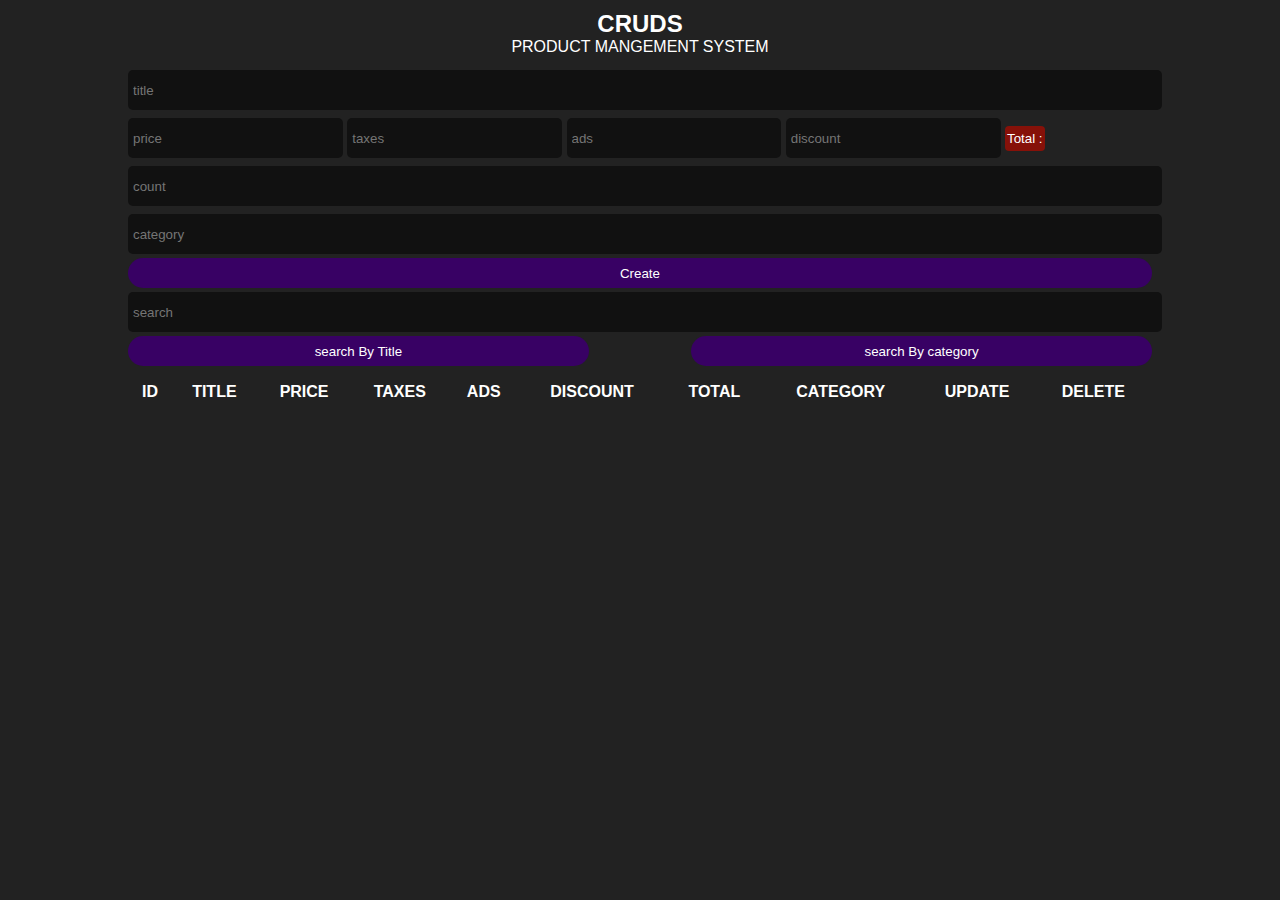
<file: index.html>
<!DOCTYPE html>
<html lang="en">
<head>
    <meta charset="UTF-8">
    <meta name="viewport" content="width=device-width, initial-scale=1.0">
    <title>CURDS</title>
    <link rel="stylesheet" href="./style.css">
</head>
<body>
    <div class="crud">

        <div class="head">
            <h2>Cruds</h2>
            <p>Product mangement system</p>
        </div>

        <div class="inputs"> 
            <input placeholder="title"  type="text" id="title">
              <div class="price">
                <input onkeyup="getTotal()"  placeholder="price"  type="number" id="price">
                <input onkeyup="getTotal()" placeholder="taxes"  type="number" id="taxes">
                <input onkeyup="getTotal()" placeholder="ads"  type="number" id="ads">
                <input onkeyup="getTotal()" placeholder="discount"  type="number" id="discount">
                <small id="total"> 548548</small>
             </div>

             <input placeholder="count"  type="number" id="count">
             <input placeholder="category"  type="text" id="category">
             <button id="submit"> Create</button>

        </div>
    
        <div class="outputs">
            <div class="searchBlock">
                <input onkeyup="searchData(this.value)" type="text" id="search" placeholder="search">
             <div class="btnSearch"> 
                
             <button onclick="getsearchMood(this.id)" id="searchTitle">search By Title</button>
             <button onclick="getsearchMood(this.id)" id="searchcategory">search By category</button>

             </div>

            </div>  
        </div> 
        <div id="deleteAll">
            
        </div>
        <table>
            <tr> 
                <th>id</th>
                <th>Title</th>
                <th>price</th>
                <th>Taxes</th>
                <th>ads</th>
                <th>discount</th>
                <th>total</th>
                <th>category</th>
                <th>update</th>
                <th>Delete</th>
            </tr>
            <tbody id="tbody">
               
              
            </tbody>
             
        </table>
    </div>
 
    <script src="./main.js"></script>

</body>

</html>
</file>
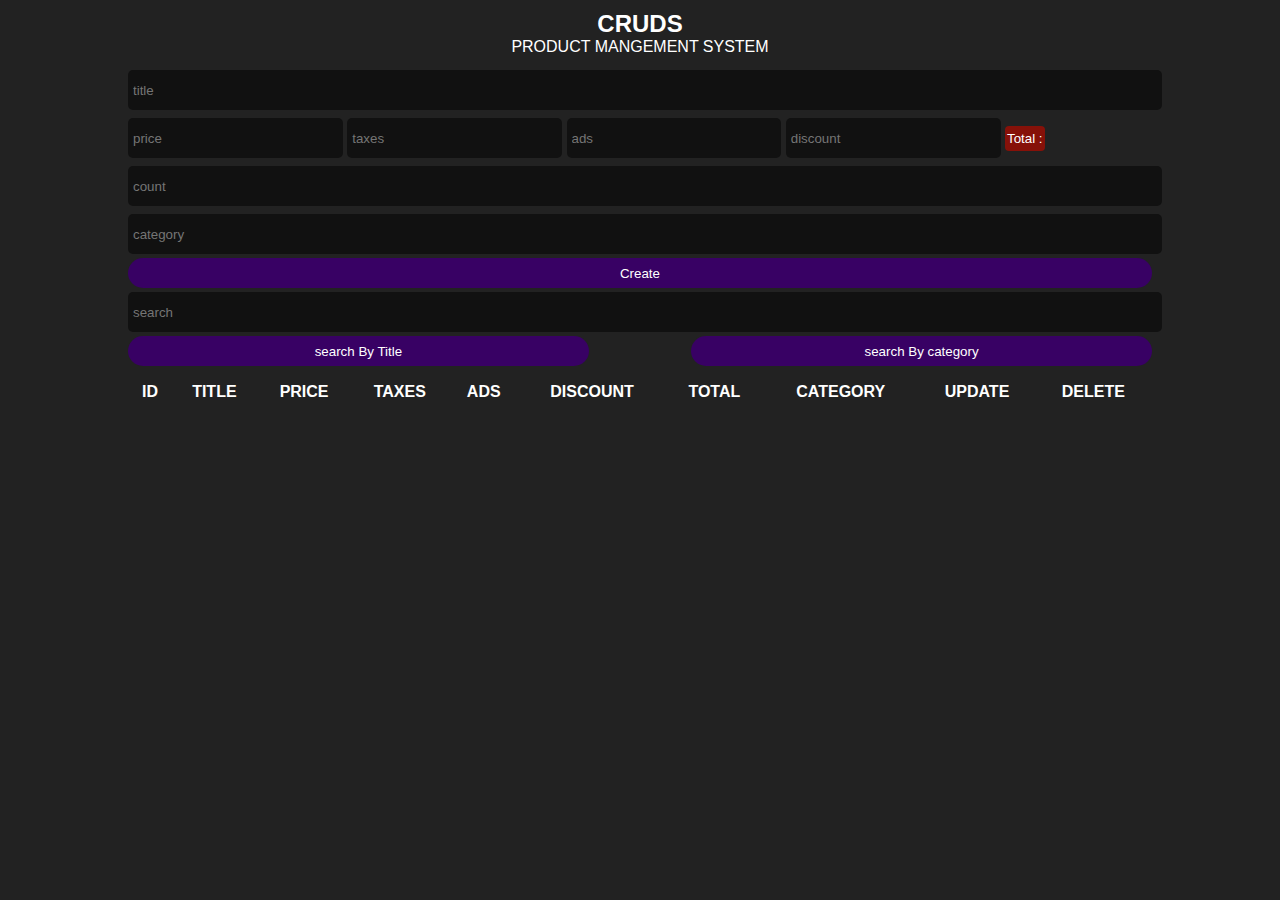
<file: main.html>
<!DOCTYPE html>
<html lang="en">
<head>
    <meta charset="UTF-8">
    <meta name="viewport" content="width=device-width, initial-scale=1.0">
    <title>CURDS</title>
    <link rel="stylesheet" href="./style.css">
</head>
<body>
    <div class="crud">

        <div class="head">
            <h2>Cruds</h2>
            <p>Product mangement system</p>
        </div>

        <div class="inputs"> 
            <input placeholder="title"  type="text" id="title">
              <div class="price">
                <input onkeyup="getTotal()"  placeholder="price"  type="number" id="price">
                <input onkeyup="getTotal()" placeholder="taxes"  type="number" id="taxes">
                <input onkeyup="getTotal()" placeholder="ads"  type="number" id="ads">
                <input onkeyup="getTotal()" placeholder="discount"  type="number" id="discount">
                <small id="total"> 548548</small>
             </div>

             <input placeholder="count"  type="number" id="count">
             <input placeholder="category"  type="text" id="category">
             <button id="submit"> Create</button>

        </div>
    
        <div class="outputs">
            <div class="searchBlock">
                <input onkeyup="searchData(this.value)" type="text" id="search" placeholder="search">
             <div class="btnSearch"> 
                
             <button onclick="getsearchMood(this.id)" id="searchTitle">search By Title</button>
             <button onclick="getsearchMood(this.id)" id="searchcategory">search By category</button>

             </div>

            </div>  
        </div> 
        <div id="deleteAll">
            
        </div>
        <table>
            <tr> 
                <th>id</th>
                <th>Title</th>
                <th>price</th>
                <th>Taxes</th>
                <th>ads</th>
                <th>discount</th>
                <th>total</th>
                <th>category</th>
                <th>update</th>
                <th>Delete</th>
            </tr>
            <tbody id="tbody">
               
              
            </tbody>
             
        </table>
    </div>
 
    <script src="./main.js"></script>

</body>

</html>
</file>
<file: style.css>
*{
    margin: 0;
    padding: 0;
}

body{

    background: #222;
    color: #fff;
    font-family:Arial, Helvetica, sans-serif;
}

.crud{
    width: 80%;
    margin: auto;

}

.head{
    text-align: center;
    text-transform: uppercase;
     margin: 10px 0 ;

}

input{

    width: 100%;
    height: 30px ;
    outline: none;
    border: none;
    background: #111;
    margin: 4px  0 ;
    border-radius: 5px;
    padding: 5px ;
    color: #fff;
    
}
input:focus{

    background: #000;
    transform: scale(1.1);

}
.price input{
    width: 20% ;
}
#total{
    background: #861109;
    padding: 5px 2px;
    border-radius: 4px;
}

#total::before{
      content: ' Total : ';
}

button{
    width: 100%;
    height: 30px;
    border: none;
    cursor: pointer;
    background:  rgb(56, 1, 100);
    color: #fff;
    border-radius: 20px;
    transition: 0.7s;
}
button:hover{
    background: #51025f;
    letter-spacing: 2px ;   
}
.btnSearch{
     display: flex;
     justify-content: space-between;
}
.btnSearch button{
    width: 45%;
}
#deleteAll{
    margin: 10px 0;
}
 table{
    width: 100% ;
    text-align: center;
    margin: 10px 0;
 }
 table th{
    text-transform: uppercase;
 }

 th,td{
    padding: 5px;
 }
</file>
